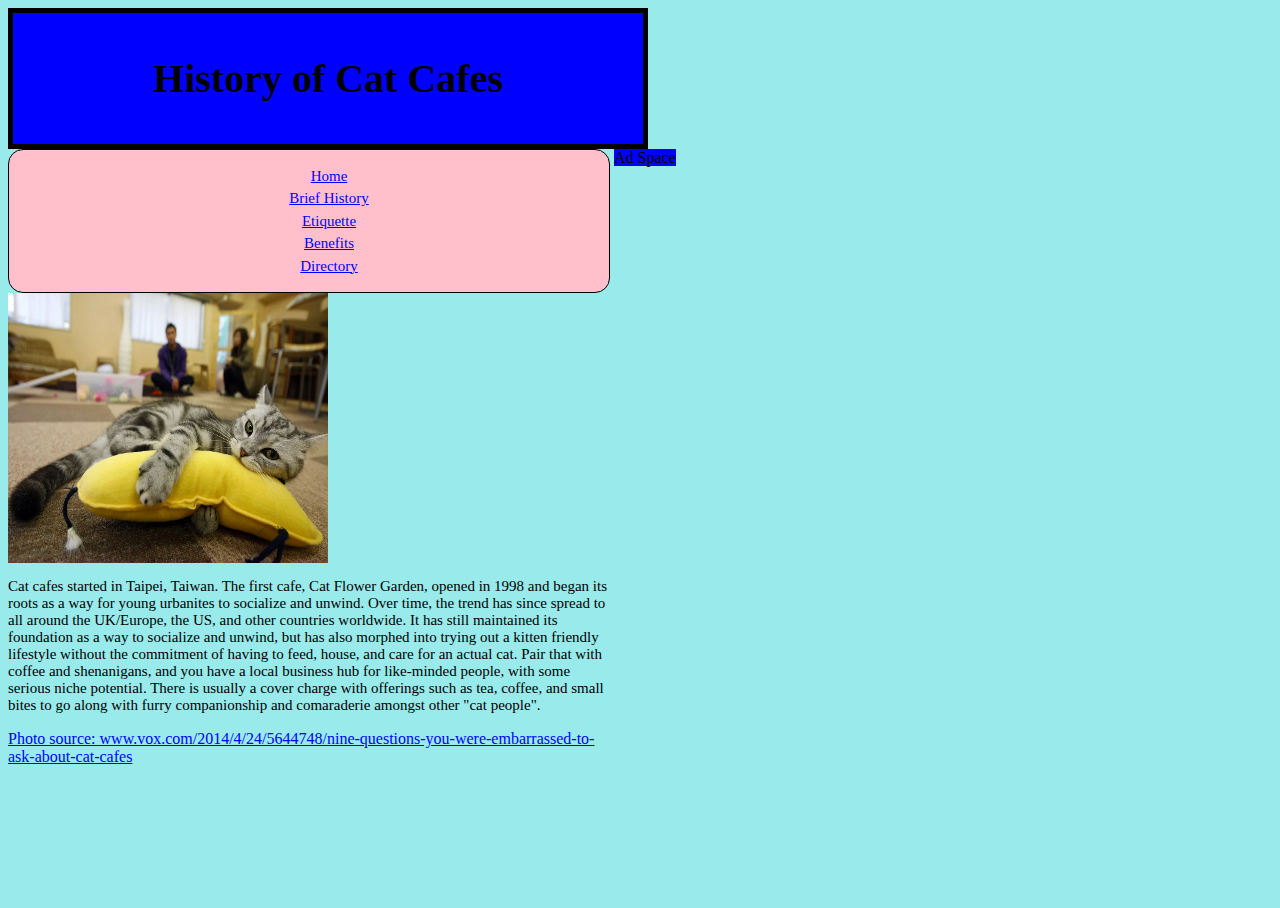
<file: index.html>
<html>
  <head>
    <title>Purrfect Cafe</title>
    <link rel="stylesheet" href="index.css" type="text/css">
  </head>
  <body>
    <header>
      <h1>History of Cat Cafes</h1>
    </header>
    <nav>
      <ul>
        <li><a href="home.html">Home</a></li>
        <li><a href="index.html">Brief History</a></li>
        <li><a href="index1.html">Etiquette</a></li>
        <li><a href="benefits.html">Benefits</a></li>
        <li><a href="directory.html">Directory</a></li>
      </ul>
    </nav>
    <aside>Ad Space
    </aside>
    <section>
      <img src="84367927.0.jpg" width="320" height="270">
      <article>
        <p class="cattext">
          Cat cafes started in Taipei, Taiwan. The first cafe, Cat Flower Garden, opened in 1998 and began its roots as a way for young urbanites to socialize and unwind. Over time, the trend has since spread to all around the UK/Europe, the US, and other countries worldwide. It has still maintained its foundation as a way to socialize and unwind, but has also morphed into trying out a kitten friendly lifestyle without the commitment of having to feed, house, and care for an actual cat. Pair that with coffee and shenanigans, and you have a local business hub for like-minded people, with some serious niche potential. There is usually a cover charge with offerings such as tea, coffee, and small bites to go along with furry companionship and comaraderie amongst other "cat people".
        </p>
        <p><a href="http://www.vox.com/2014/4/24/5644748/nine-questions-you-were-embarrassed-to-ask-about-cat-cafes"> Photo source: www.vox.com/2014/4/24/5644748/nine-questions-you-were-embarrassed-to-ask-about-cat-cafes</a></p>
      </article>
    </section>
      <article>
        <p></p>
  </body>
</html>
</file>
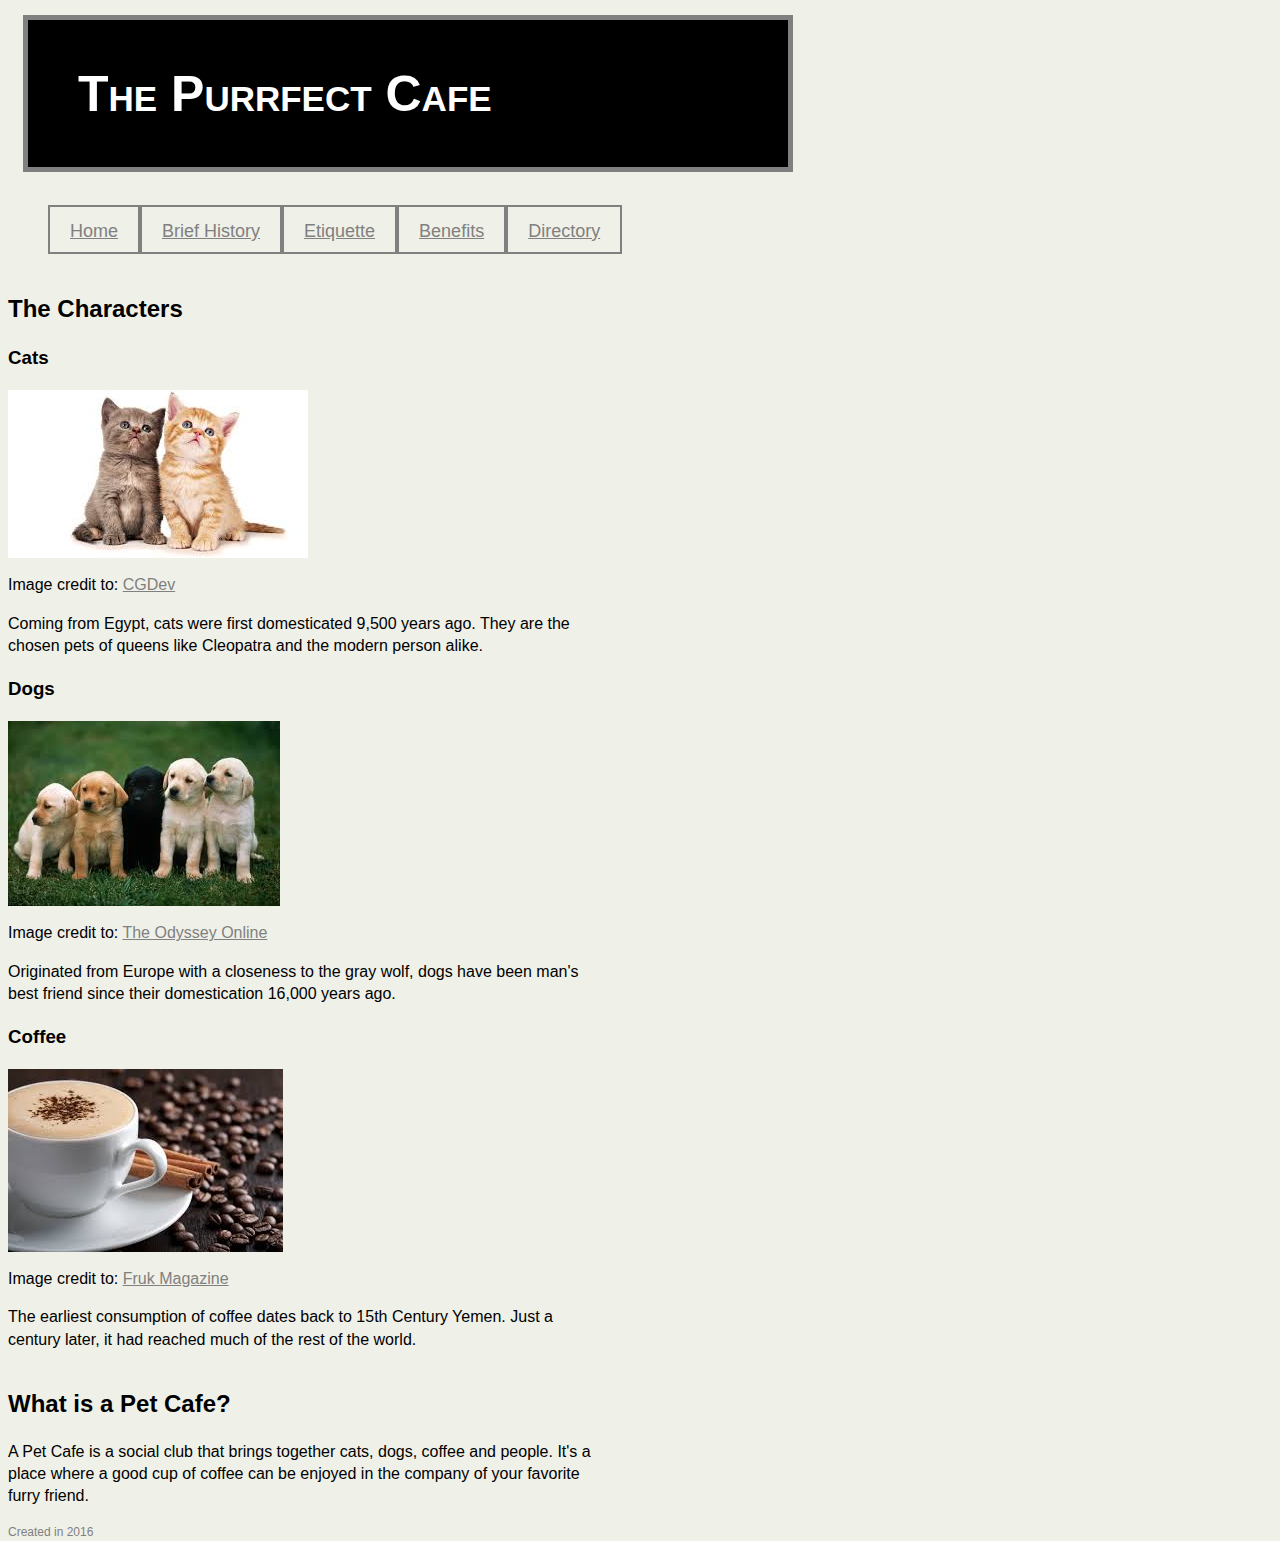
<file: home.html>
<html>

   <head>
     <title>The Purrfect Cafe
     </title>
     <link rel="stylesheet" href="home.css" type="text/css">
   </head>

   <body>
      <header>
        <h1>
          The Purrfect Cafe
        </h1>
      </header>
      <nav>
        <ul>
          <li><a href="home.html">Home</a></li>
          <li><a href="index.html">Brief History</a></li>
          <li><a href="index1.html">Etiquette</a></li>
          <li><a href="benefits.html">Benefits</a></li>
          <li><a href="directory.html">Directory</a></li>
        </ul>
      </nav>
      </nav>
      <section>
         <article>
             <h2>The Characters</h2>

             <h3>Cats</h3>
             <p><img src="cats.jpg"></img></p>
             <p>Image credit to: <a href="http://www.cgdev.org/blog/can-and-cant-cat-bonds">CGDev</a>
             </p>
             <p>
             Coming from Egypt, cats were first domesticated 9,500 years ago. They are the chosen pets of queens like Cleopatra and the modern person alike.
             </p>

             <h3>Dogs</h3>
             <p><img src="dogs.jpg"></img></p>
             <p>Image credit to: <a href="http://theodysseyonline.com/florida/why-having-dog-is-blessing-in-disguise/258083">The Odyssey Online</a></p>
             <p>
             Originated from Europe with a closeness to the gray wolf, dogs have been man's best friend since their domestication 16,000 years ago.
             </p>

             <h3>Coffee</h3>
             <p><img src="coffee.jpg"></img></p>
             <p>Image credit to: <a href="http://www.frukmagazine.com/can-coffee-increase-your-life-span/">Fruk Magazine</a></p>
             <p>
             The earliest consumption of coffee dates back to 15th Century Yemen. Just a century later, it had reached much of the rest of the world.
             </p>
         </article>
      </section>

      <section>
        <article>
        <h2>What is a Pet Cafe?</h2>
        <p>A Pet Cafe is a social club that brings together cats, dogs, coffee and people. It's a place where a good cup of coffee can be enjoyed in the company of your favorite furry friend.</p>
        </article>
      </section>

      <aside>
      </aside>

      <footer>Created in 2016
      </footer>
   </body>

</html>
</file>
<file: index.css>
html {
  height: 100%;
}
body {
   height: 100%;
   background-color: #99eaeb;
}

header {
    background-color:blue;
    padding:15px;
    border:5px solid #000000;
    margin;;
    text-align: center;
    font-size: 20px;
    font-family: cursive;
    display: block;
    width: 600px;
}
nav {
    line-height:1.5;
    background-color:pink;
    width:600px;
    border-width: thin;
    border-radius: 15px;
    border-style: double;
    display: inline-block;
    vertical-align: top;
}
nav ul {
    list-style-type: none;
    font-size: 15px;
    font-family: cursive;
    text-align: center;
}
a {
    color: blue;
}
section {
    width: 600px;
    display: inline-block;
}
aside {
  width: 600px;
  display: inline;
  vertical-align: top;
  background-color:blue;
  font-size: ;
}
aside ul {
    list-style-type: none;
}
footer {
    width: 790px;
    background-color:;
    text-align:;
    padding:5px;
    display: block;
}
.cattext {
  border: 5px;
  font-family: cursive;
  font-size: 15px;
}
</file>
<file: home.css>
html {
      height: 100%;
    }
    body {
       width: 800px;
       height: 100%;
       background-color: EFF0E8;
       font: normal 16px/1.4 sans-serif;
       color: black;
    }

    header {
        background-color: black;
        color: white;
        padding: 5px 50px;
        border: 5px solid gray;
        margin: 15;
        font-variant: small-caps;
        font-size: 25;
        display: block;
    }
    nav {
        float: left;
    }
    nav ul {
        padding: ;
        float: left;
        border-bottom: ;
        list-style-type: none;
        font-size: 18px
    }
    nav li {
      border: 2px solid gray;
        float: left;
    }
    nav li a {
        display: block;
        height: 25px;
        padding: 12px 20px 8px 20px;
        vertical-align: middle;
}
a {
    color: #blue;
}
a:link {
  color: gray;
}
a:hover {
  color: turquoise;
  text-decoration: underline overline;
}
    section {
        width: 73%;
        display: inline-block;
        float: left;
    }
    .toppages {
    font-variant: small-caps;
    }

    aside {
        width: 17%;
        display: inline-block;
        background-color:;
        padding:;
        min-height: 100%;
    }
    aside ul {
        list-style-type: none;
    }
    footer {
        width: 790px;
        background-color:;
        color:gray;
        font-size: 12;
        clear: both;
        display: block;
    }
</file>
